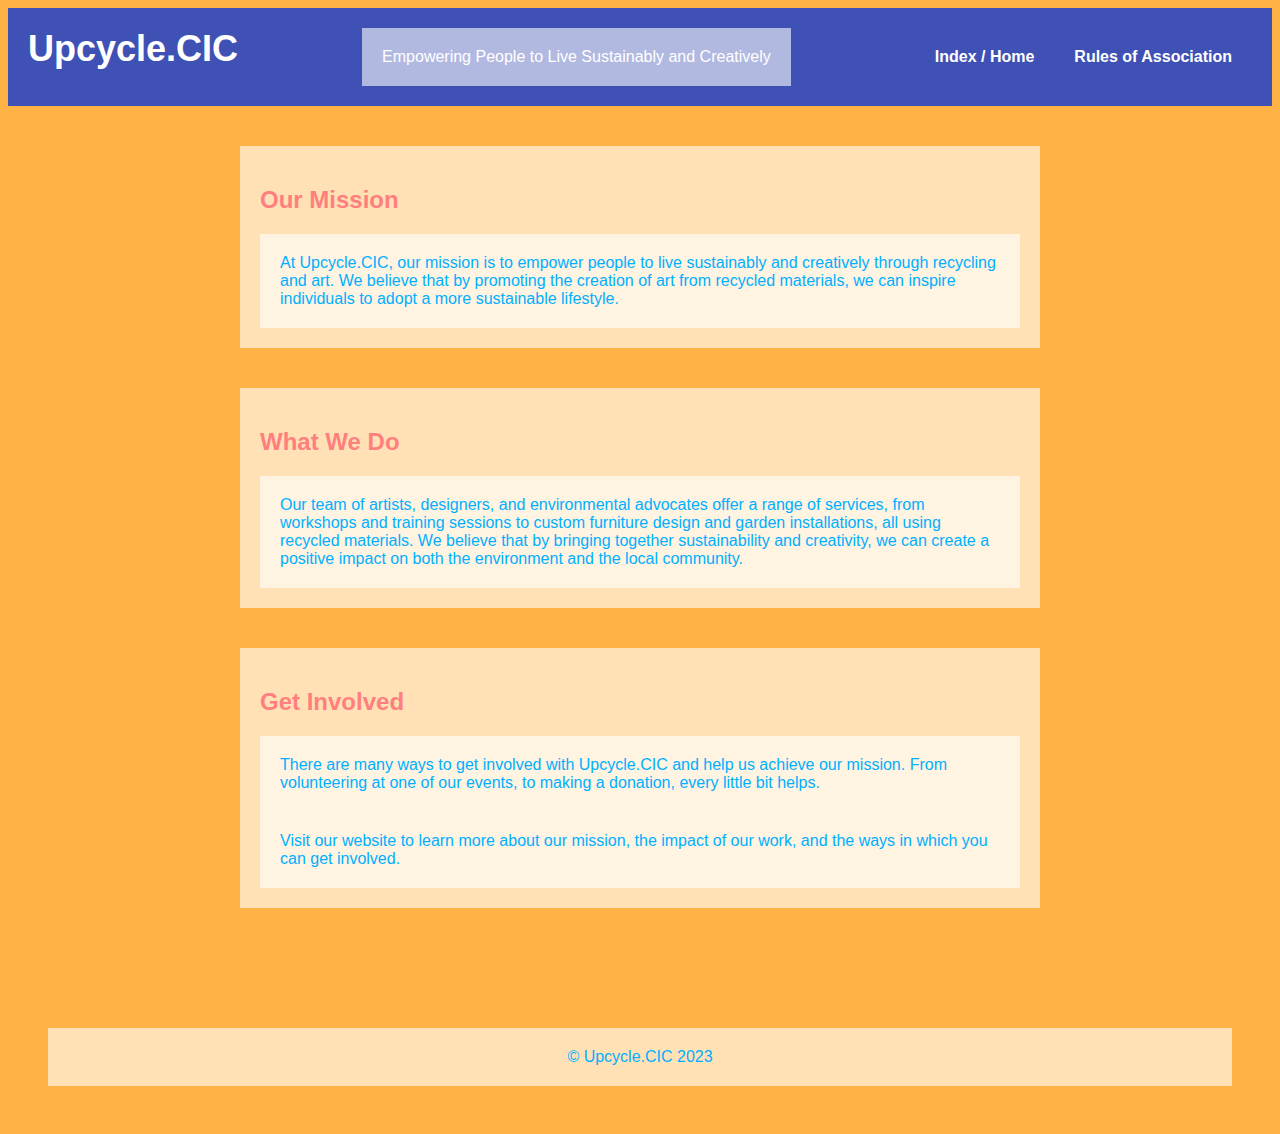
<file: index.html>
<!DOCTYPE html>
<html>
  <head>
    <title>Upcycle.CIC</title>
    <meta charset="UTF-8">
    <meta name="viewport" content="width=device-width, initial-scale=1.0">
    <link rel="stylesheet" href="styles.css">
  </head>
  <body>
    <header>
      <h1 class="nav_bar">Upcycle.CIC</h1>
      <p class="nav_bar">Empowering People to Live Sustainably and Creatively</p>
        <nav>
          <ul>
            <li><a href="index.html">Index / Home</a></li>
            <li><a href="rules-of-association.html">Rules of Association</a></li>
          </ul>
        </nav>
    </header>
    <main>
      <section>
        <h2>Our Mission</h2>
        <p>
          At Upcycle.CIC, our mission is to empower people to live sustainably and creatively through recycling and art. We believe that by promoting the creation of art from recycled materials, we can inspire individuals to adopt a more sustainable lifestyle.
        </p>
      </section>
      <section>
        <h2>What We Do</h2>
        <p>
          Our team of artists, designers, and environmental advocates offer a range of services, from workshops and training sessions to custom furniture design and garden installations, all using recycled materials. We believe that by bringing together sustainability and creativity, we can create a positive impact on both the environment and the local community.
        </p>
      </section>
      <section>
        <h2>Get Involved</h2>
        <p>
          There are many ways to get involved with Upcycle.CIC and help us achieve our mission. From volunteering at one of our events, to making a donation, every little bit helps.
        </p>
        <p>
          Visit our website to learn more about our mission, the impact of our work, and the ways in which you can get involved.
        </p>
      </section>
    </main>
    <footer>
      <p>&copy; Upcycle.CIC 2023</p>
    </footer>
  </body>
</html>
<!-- HTML Tags Included are:  -->
</file>
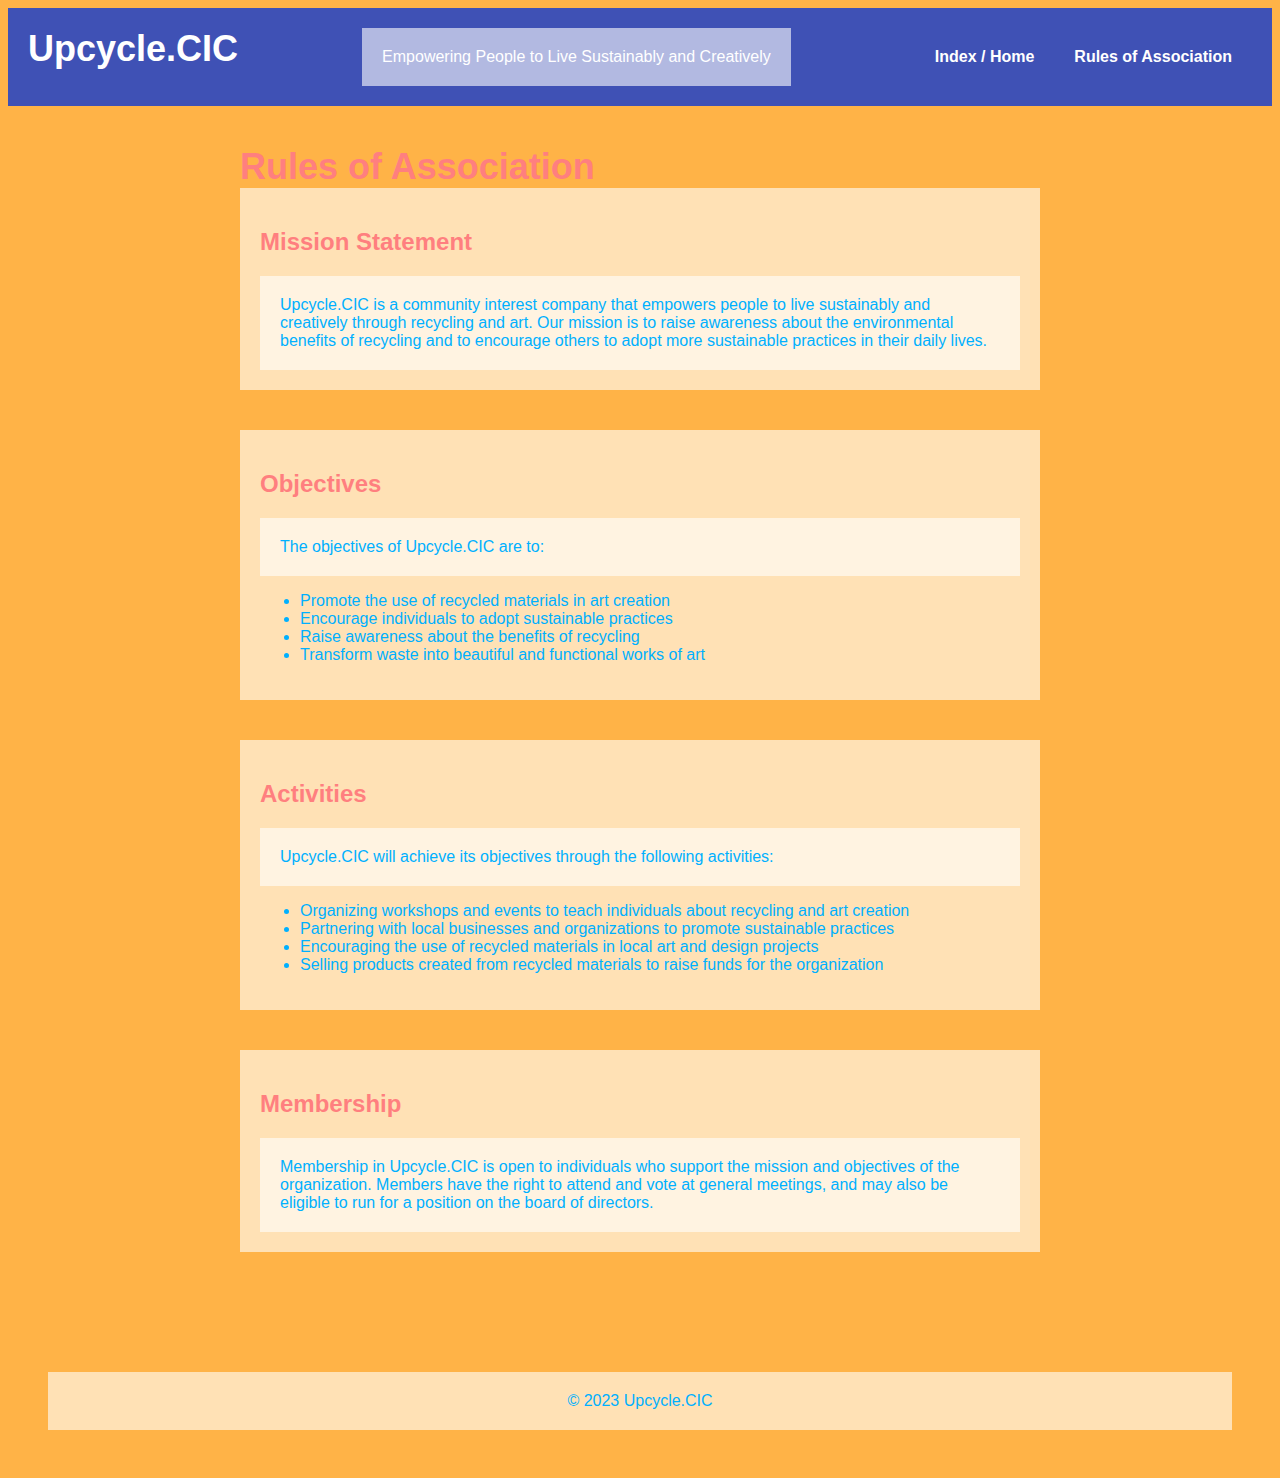
<file: rules-of-association.html>
<html>
  <head>
    <title>Upcycle.CIC</title>
    <meta charset="UTF-8">
    <meta name="viewport" content="width=device-width, initial-scale=1.0">
    <link rel="stylesheet" href="styles.css">
  </head>
  <body>
    <header>
      <h1 class="nav_bar">Upcycle.CIC</h1>
      <p class="nav_bar">Empowering People to Live Sustainably and Creatively</p>
        <nav>
          <ul>
            <li><a href="index.html">Index / Home</a></li>
            <li><a href="rules-of-association.html">Rules of Association</a></li>
          </ul>
        </nav>
    </header>
    <main>
      <h1>Rules of Association</h1>
      <section>
        <h2>Mission Statement</h2>
        <p>
          Upcycle.CIC is a community interest company that empowers people to live sustainably and creatively through recycling and art. Our mission is to raise awareness about the environmental benefits of recycling and to encourage others to adopt more sustainable practices in their daily lives.
        </p>
      </section>
      <section>
        <h2>Objectives</h2>
        <p>
          The objectives of Upcycle.CIC are to:
        </p>
        <ul>
          <li>Promote the use of recycled materials in art creation</li>
          <li>Encourage individuals to adopt sustainable practices</li>
          <li>Raise awareness about the benefits of recycling</li>
          <li>Transform waste into beautiful and functional works of art</li>
        </ul>
      </section>
      <section>
        <h2>Activities</h2>
        <p>
          Upcycle.CIC will achieve its objectives through the following activities:
        </p>
        <ul>
          <li>Organizing workshops and events to teach individuals about recycling and art creation</li>
          <li>Partnering with local businesses and organizations to promote sustainable practices</li>
          <li>Encouraging the use of recycled materials in local art and design projects</li>
          <li>Selling products created from recycled materials to raise funds for the organization</li>
        </ul>
      </section>
      <section>
        <h2>Membership</h2>
        <p>
          Membership in Upcycle.CIC is open to individuals who support the mission and objectives of the organization. Members have the right to attend and vote at general meetings, and may also be eligible to run for a position on the board of directors.
        </p>
      </section>
    </main>
    <footer>
      <p>&copy; 2023 Upcycle.CIC</p>
    </footer>
  </body>
</html>
</file>
<file: styles.css>
body {
  font-family: Arial, sans-serif;
  background-color: #FFB347;
}

header {
  text-align: center;
  padding: 40px;
}

h1 {
  font-size: 36px;
  color: #ff7f7f;
  margin: 0;
}

p, section {
  font-size: 16px;
  color: #00b0ff;
  margin: 0;
  background-color: rgba(255, 255, 255, 0.6);
  padding: 20px;
}

main {
  max-width: 800px;
  margin: 0 auto;
  padding: 40px;
}

section {
  margin-bottom: 40px;
}

h2 {
  font-size: 24px;
  color: #ff7f7f;
  margin-bottom: 20px;
}

footer {
  text-align: center;
  padding: 40px;
  color: #8c8c8c;
}

  header {
    display: flex;
    justify-content: space-between;
    padding: 20px;
    background-color: #3f51b5;
  }
  
  .nav_bar {
  margin: 0;
  color: #fff;
  }


  nav {
    display: flex;
    align-items: center;
  }

  nav ul {
    display: flex;
    list-style: none;
    margin: 0;
    padding: 0;
  }

  nav a {
    color: #fff;
    font-size: 16px;
    font-weight: bold;
    padding: 20px;
    text-decoration: none;
  }

  nav a:hover {
    background-color: #00b0ff;
  }
</file>
